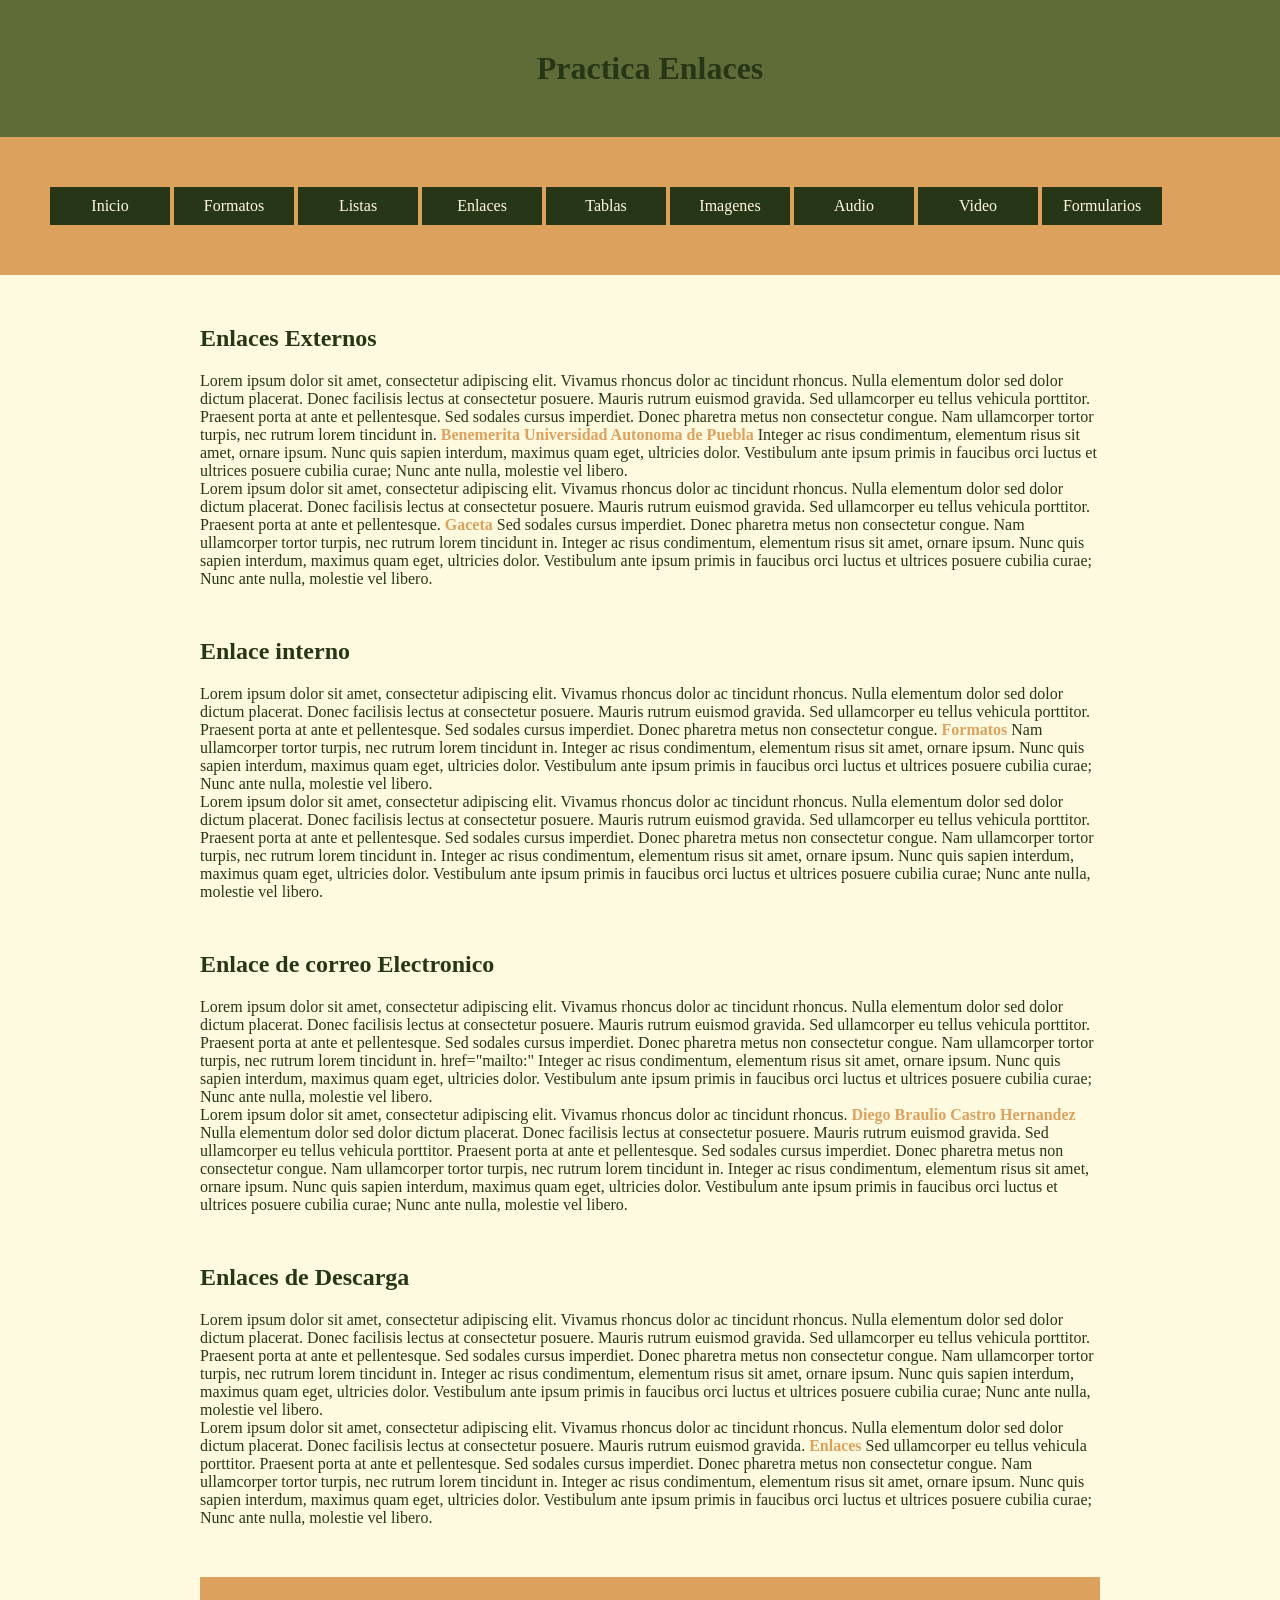
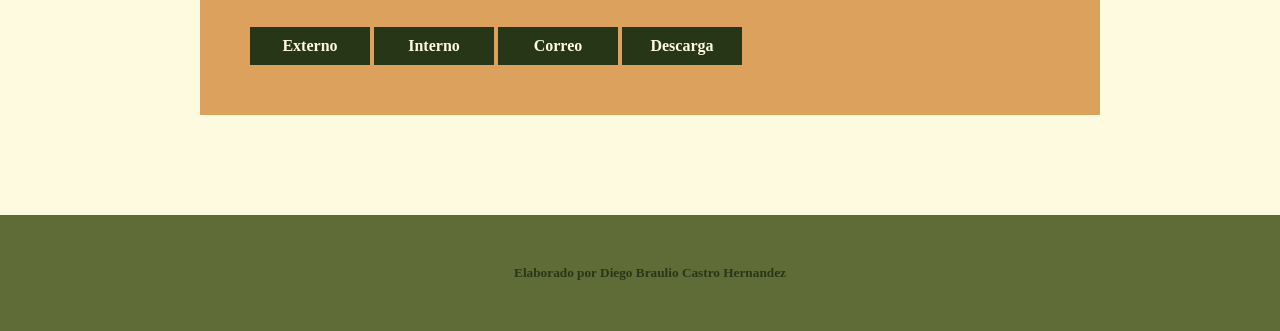
<file: Enlaces.html>
<!DOCTYPE html>
<html lang="en">
    <head>
        <meta charset="UTF-8" />
        <title>Practica Enlaces</title>
        <style type="text/css">
            *{
                margin: 0;
                padding: 0;
            }
            header, nav, main, footer{
                width: 1200px;
                padding: 50px;
                background-color: #606c38;
                color: #283618;
                margin: auto;
            }
            header, footer{
                text-align: center;
                margin: auto;
            }
            nav{
                background-color:#dda15e;
                margin: auto;
            }
             /-----MENU-----/
            nav ul{
                text-align: center;
                margin: auto;
            }
            nav ul li{
                list-style-type: none;
                display: inline-block;
                width: 100px;
                background-color: #283618;
                padding: 10px;
                color: #fefae0;
                margin: auto;
                text-align: center;
            }
            main{
                height: auto;
                background-color: #fefae0;
                color: #283618;
                margin: auto;
            }
            main section{
                width: 900px;
                height: auto;
                margin-left: auto;
                margin-right: auto;
                margin-bottom: 50px;
            }
            main section h2{
                margin-bottom: 20px;
            }
            /*cambia el color de enlace cuando no ha sido visitado*/
            main section a:link{
                text-decoration: none;
                color: #dda15e;
                font-weight: bold;
            }
            main section a:hover{
                color: deeppink
            }
            nav ul li a:link, nav ul li a:visited, mainsection nav ul a:link{
                text-decoration: none;
                color: #fefae0;
            }
            nav ul li a:hover{
                color: #dda15e;
                font-weight: bolder;
                font-size: large;
            }
            main section nav{
                width: 800px;
            }
        </style>
    </head>
    <body>
        <header>
            <h1>Practica Enlaces</h1>
        </header>
        <nav>
            <ul>
                <li><a href="../html/index.html">Inicio</a></li>
                <li><a href="../html/Formatos.html">Formatos</a></li>
                <li><a href="../html/Listas.html">Listas</a></li>
                <li><a href="../html/Enlaces.html">Enlaces</a></li>
                <li><a href="../html/Tablas.html">Tablas</a></li>
                <li><a href="../html/Imagenes.html">Imagenes</a></li>
                <li><a href="../html/Audios.html">Audio</a></li>
                <li><a href="../html/Videos.html">Video</a></li>
                <li><a href="../html/Formularios.html">Formularios</a></li>
            </ul>
        </nav>
        <main>
            <section>
                <h2 id="externo">Enlaces Externos</h2>
                <p>Lorem ipsum dolor sit amet, consectetur adipiscing elit. 
                Vivamus rhoncus dolor ac tincidunt rhoncus. Nulla elementum dolor sed 
                dolor dictum placerat. Donec facilisis lectus at consectetur posuere. 
                Mauris rutrum euismod gravida. Sed ullamcorper eu tellus vehicula porttitor.
                Praesent porta at ante et pellentesque. Sed sodales cursus imperdiet. Donec 
                pharetra metus non consectetur congue. Nam ullamcorper tortor turpis, nec 
                rutrum lorem tincidunt in. <a href="https://www.buap.mx/">Benemerita Universidad Autonoma de Puebla</a> Integer ac risus condimentum, elementum risus sit
                amet, ornare ipsum. Nunc quis sapien interdum, maximus quam eget, ultricies
                dolor. Vestibulum ante ipsum primis in faucibus orci luctus et ultrices 
                posuere cubilia curae; Nunc ante nulla, molestie vel libero.</p>
                <p>Lorem ipsum dolor sit amet, consectetur adipiscing elit. 
                Vivamus rhoncus dolor ac tincidunt rhoncus. Nulla elementum dolor sed 
                dolor dictum placerat. Donec facilisis lectus at consectetur posuere. 
                Mauris rutrum euismod gravida. Sed ullamcorper eu tellus vehicula porttitor.
                    Praesent porta at ante et pellentesque. <a href="Gacetta/gaceta310-digital.pdf" download>Gaceta</a> Sed sodales cursus imperdiet. Donec 
                pharetra metus non consectetur congue. Nam ullamcorper tortor turpis, nec 
                rutrum lorem tincidunt in. Integer ac risus condimentum, elementum risus sit
                amet, ornare ipsum. Nunc quis sapien interdum, maximus quam eget, ultricies
                dolor. Vestibulum ante ipsum primis in faucibus orci luctus et ultrices 
                posuere cubilia curae; Nunc ante nulla, molestie vel libero.</p>
            </section>
            <section>
                <h2 id="interno">Enlace interno</h2>
                <p>Lorem ipsum dolor sit amet, consectetur adipiscing elit. 
                Vivamus rhoncus dolor ac tincidunt rhoncus. Nulla elementum dolor sed 
                dolor dictum placerat. Donec facilisis lectus at consectetur posuere. 
                Mauris rutrum euismod gravida. Sed ullamcorper eu tellus vehicula porttitor.
                Praesent porta at ante et pellentesque. Sed sodales cursus imperdiet. Donec 
                pharetra metus non consectetur congue. <a href="../html/Formatos.html">Formatos</a> Nam ullamcorper tortor turpis, nec 
                rutrum lorem tincidunt in. Integer ac risus condimentum, elementum risus sit
                amet, ornare ipsum. Nunc quis sapien interdum, maximus quam eget, ultricies
                dolor. Vestibulum ante ipsum primis in faucibus orci luctus et ultrices 
                posuere cubilia curae; Nunc ante nulla, molestie vel libero.</p>
                <p>Lorem ipsum dolor sit amet, consectetur adipiscing elit. 
                Vivamus rhoncus dolor ac tincidunt rhoncus. Nulla elementum dolor sed 
                dolor dictum placerat. Donec facilisis lectus at consectetur posuere. 
                Mauris rutrum euismod gravida. Sed ullamcorper eu tellus vehicula porttitor.
                Praesent porta at ante et pellentesque. Sed sodales cursus imperdiet. Donec 
                pharetra metus non consectetur congue. Nam ullamcorper tortor turpis, nec 
                rutrum lorem tincidunt in. Integer ac risus condimentum, elementum risus sit
                amet, ornare ipsum. Nunc quis sapien interdum, maximus quam eget, ultricies
                dolor. Vestibulum ante ipsum primis in faucibus orci luctus et ultrices 
                posuere cubilia curae; Nunc ante nulla, molestie vel libero.</p>
            </section>
            <section>
                <h2 id="email">Enlace de correo Electronico</h2>
                <p>Lorem ipsum dolor sit amet, consectetur adipiscing elit. 
                Vivamus rhoncus dolor ac tincidunt rhoncus. Nulla elementum dolor sed 
                dolor dictum placerat. Donec facilisis lectus at consectetur posuere. 
                Mauris rutrum euismod gravida. Sed ullamcorper eu tellus vehicula porttitor.
                Praesent porta at ante et pellentesque. Sed sodales cursus imperdiet. Donec 
                pharetra metus non consectetur congue. Nam ullamcorper tortor turpis, nec 
                rutrum lorem tincidunt in.<a> href="mailto:"</a> Integer ac risus condimentum, elementum risus sit
                amet, ornare ipsum. Nunc quis sapien interdum, maximus quam eget, ultricies
                dolor. Vestibulum ante ipsum primis in faucibus orci luctus et ultrices 
                posuere cubilia curae; Nunc ante nulla, molestie vel libero.</p>
                <p>Lorem ipsum dolor sit amet, consectetur adipiscing elit. 
                Vivamus rhoncus dolor ac tincidunt rhoncus. <a href="mailto:diego.castroh@alumno.buap.mx?subject=Contacto desde mi pagina web">
Diego Braulio Castro Hernandez</a> Nulla elementum dolor sed 
                dolor dictum placerat. Donec facilisis lectus at consectetur posuere. 
                Mauris rutrum euismod gravida. Sed ullamcorper eu tellus vehicula porttitor.
                Praesent porta at ante et pellentesque. Sed sodales cursus imperdiet. Donec 
                pharetra metus non consectetur congue. Nam ullamcorper tortor turpis, nec 
                rutrum lorem tincidunt in. Integer ac risus condimentum, elementum risus sit
                amet, ornare ipsum. Nunc quis sapien interdum, maximus quam eget, ultricies
                dolor. Vestibulum ante ipsum primis in faucibus orci luctus et ultrices 
                posuere cubilia curae; Nunc ante nulla, molestie vel libero.</p>
            </section>
            <section>
                <h2 id="descarga">Enlaces de Descarga</h2>
                <p>Lorem ipsum dolor sit amet, consectetur adipiscing elit. 
                Vivamus rhoncus dolor ac tincidunt rhoncus. Nulla elementum dolor sed 
                dolor dictum placerat. Donec facilisis lectus at consectetur posuere. 
                Mauris rutrum euismod gravida. Sed ullamcorper eu tellus vehicula porttitor.
                Praesent porta at ante et pellentesque. Sed sodales cursus imperdiet. Donec 
                pharetra metus non consectetur congue. Nam ullamcorper tortor turpis, nec 
                rutrum lorem tincidunt in. Integer ac risus condimentum, elementum risus sit
                amet, ornare ipsum. Nunc quis sapien interdum, maximus quam eget, ultricies
                dolor. Vestibulum ante ipsum primis in faucibus orci luctus et ultrices 
                posuere cubilia curae; Nunc ante nulla, molestie vel libero.</p>
                <p>Lorem ipsum dolor sit amet, consectetur adipiscing elit. 
                Vivamus rhoncus dolor ac tincidunt rhoncus. Nulla elementum dolor sed 
                dolor dictum placerat. Donec facilisis lectus at consectetur posuere. 
                Mauris rutrum euismod gravida. <a href="../html/Enlaces.html">Enlaces</a> Sed ullamcorper eu tellus vehicula porttitor.
                Praesent porta at ante et pellentesque. Sed sodales cursus imperdiet. Donec 
                pharetra metus non consectetur congue. Nam ullamcorper tortor turpis, nec 
                rutrum lorem tincidunt in. Integer ac risus condimentum, elementum risus sit
                amet, ornare ipsum. Nunc quis sapien interdum, maximus quam eget, ultricies
                dolor. Vestibulum ante ipsum primis in faucibus orci luctus et ultrices 
                posuere cubilia curae; Nunc ante nulla, molestie vel libero.</p>
            </section>
            <section>
               <nav>
                <ul>
                    <li><a href="#externo">Externo</a></li>
                    <li><a href="#interno">Interno</a></li>
                    <li><a href="#email">Correo</a></li>
                    <li><a href="#descarga">Descarga</a></li>
                </ul>
                </nav>
            </section>
        </main>
        <footer>
            <h5>Elaborado por Diego Braulio Castro Hernandez</h5>
        </footer>
    </body>
</html>
</file>
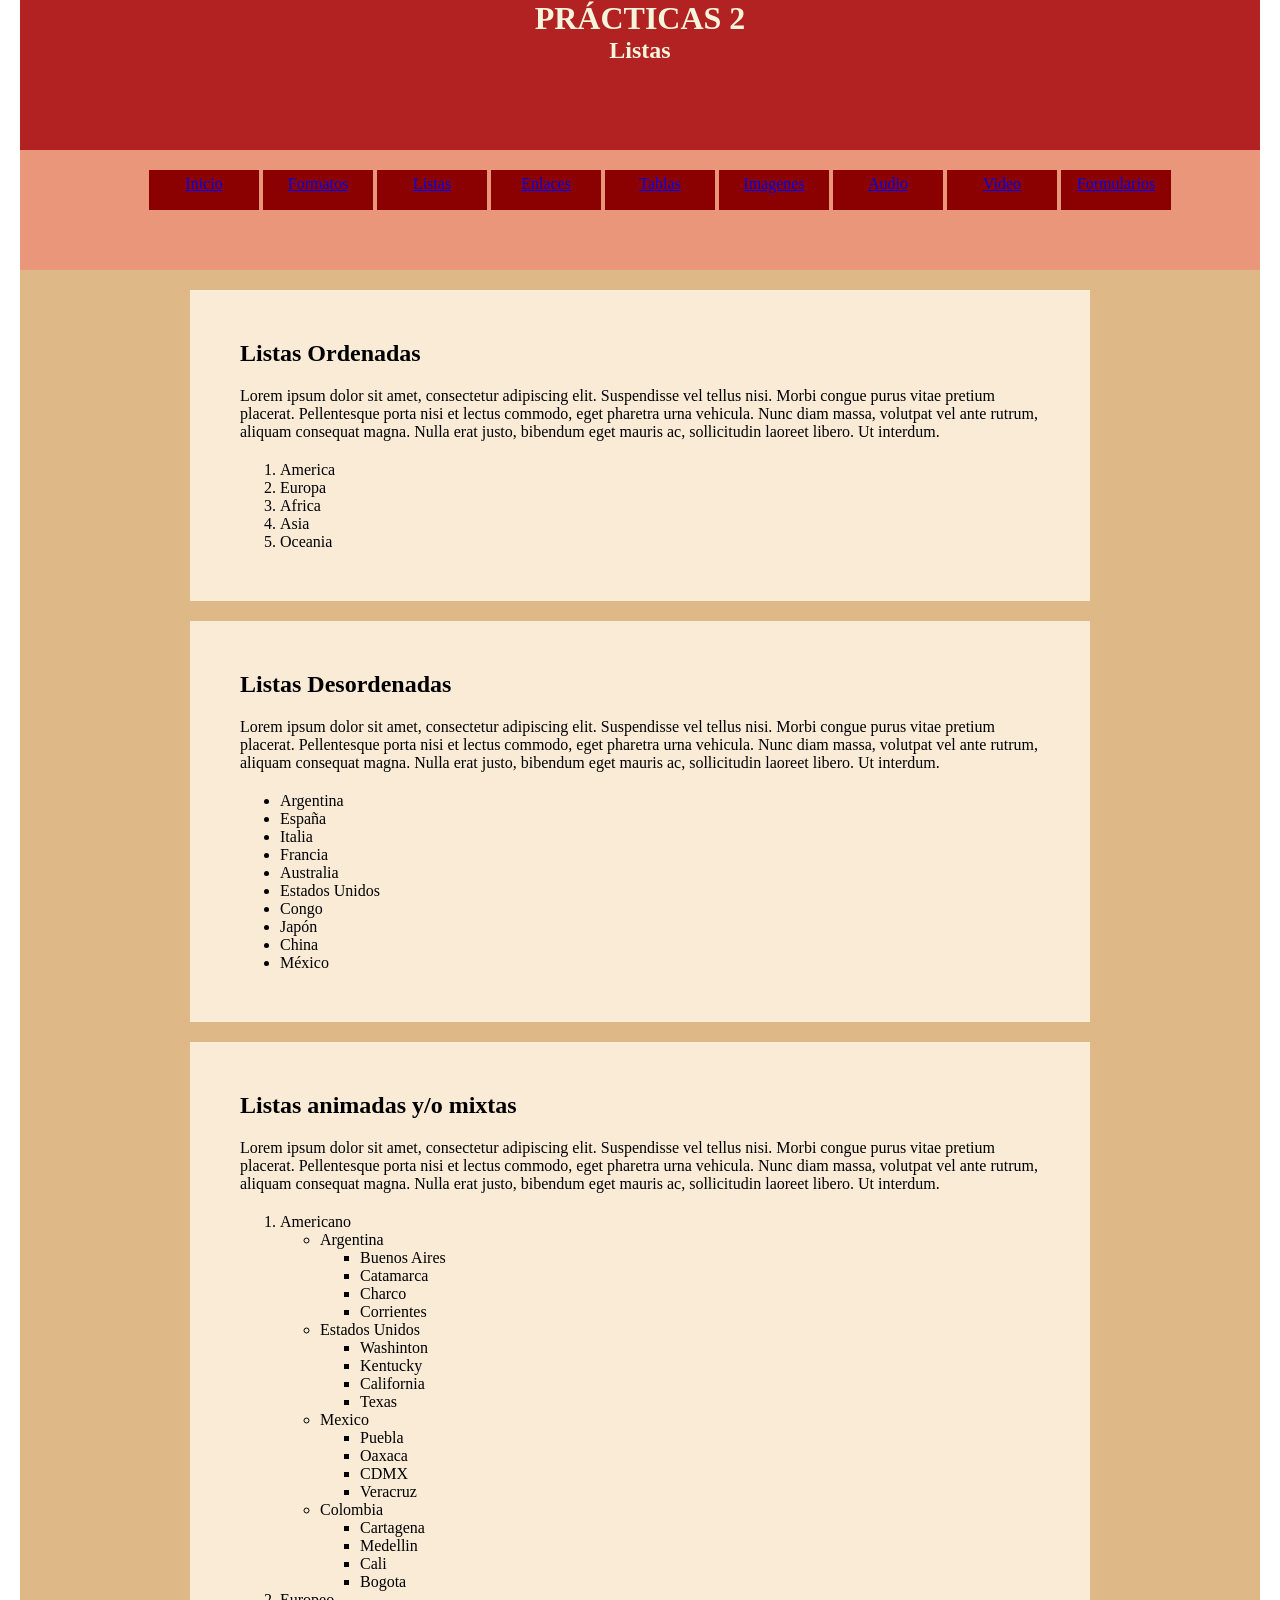
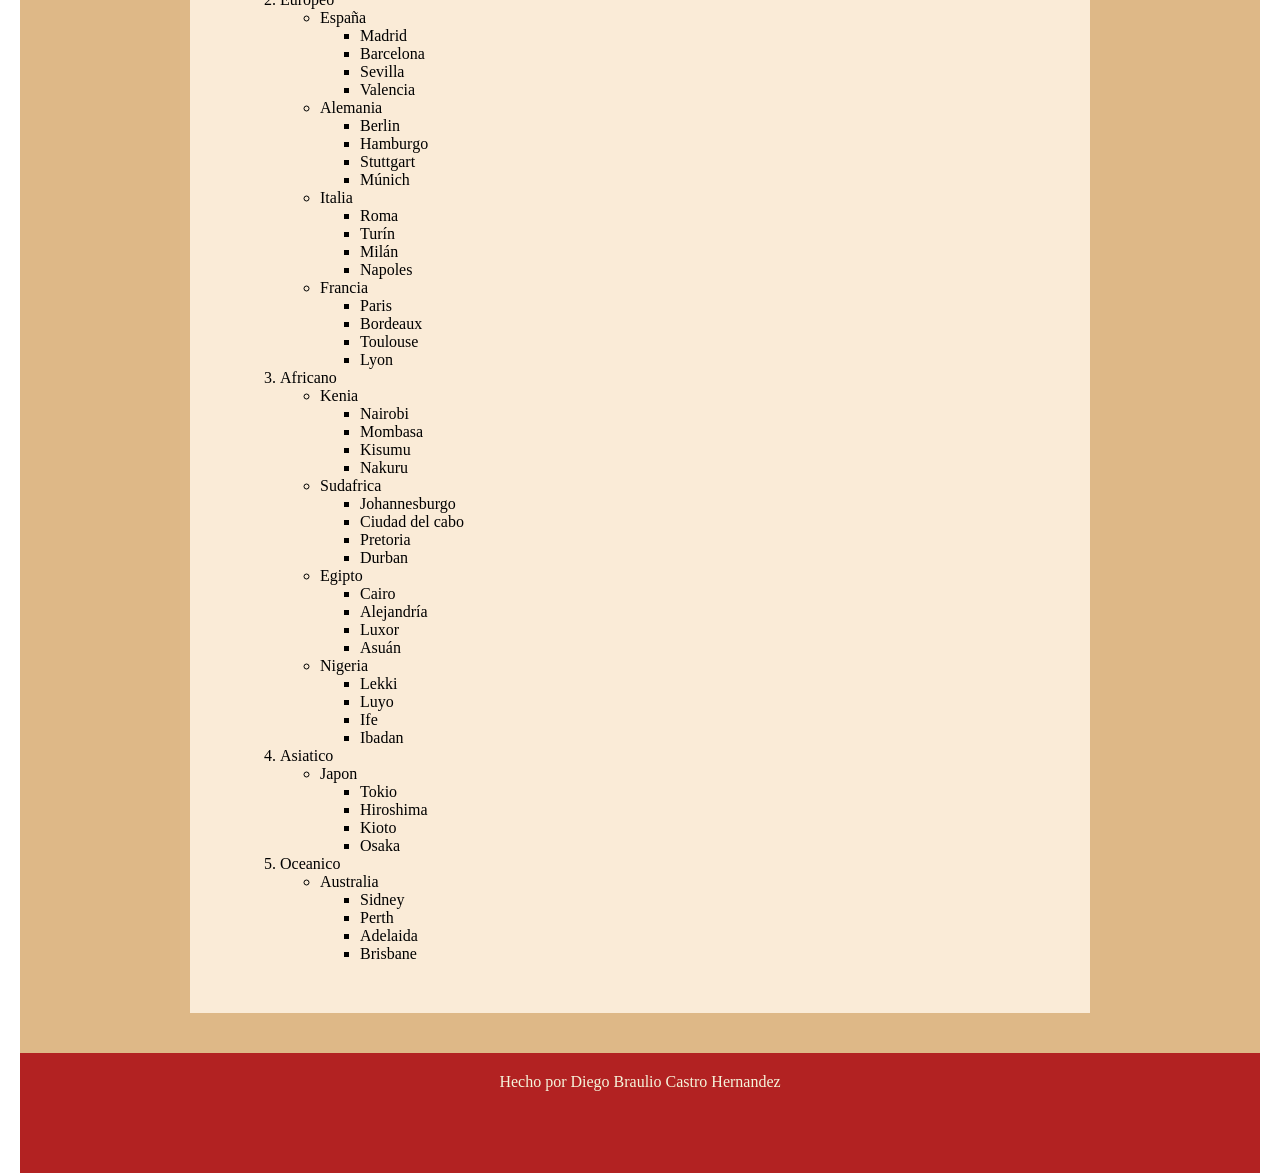
<file: Listas.html>
<!DOCTYPE html>
<html lang="en">
    <head>
        <meta charset="UTF-8" />
        <title>Practicas Listas</title>
        <style type="text/css">
            *{
                margin: 0
            }
            header,nav,main,footer{
                margin-left: auto;
                margin-right: auto;
            }
            header{
                width: 1240px;
                height: 150px;
                background-color:firebrick;
                padding; 20px;
                color: beige;
                text-align-last: center;
            }
            nav{
                width: 1200px;
                height: 80px;
                background-color: darksalmon;
                padding: 20px;
                margin-bottom: auto;
                margin-top: auto;
            }
            main{
                width: 1200px;
                height: auto;
                background-color: burlywood;
                padding: 20px;
            }
            footer{
                width: 1200px;
                height: 80px;
                background-color: firebrick;
                padding: 20px;
                color: beige;
                text-align: center;
            }
            section{
                width: 800px;
                height: auto;
                background-color: antiquewhite;
                margin-bottom: 20px;
                padding: 50px;
            }
            main section{
                margin-left: auto;
                margin-right: auto;
            }
            main section h2{
                padding-bottom: 20px;
            }
            main section p{
                padding-bottom: 20px;
            }
            nav ul{
                text-align: center;
            }
            nav ul li{
                background-color: darkred;
                width: 100px;
                height: 30px;
                margin-bottom: 10px;
                list-style-type: none;
                display: inline-block;
                color: beige;
                padding: 5px;
                text-align: center;
            }
        </style>
    </head>
    <body>
        <header>
            <h1>PRÁCTICAS 2</h1>
            <h2> Listas </h2>
        </header>
        <nav>
            <ul>
               <li><a href="../html/index.html">Inicio</a></li>
                <li><a href="../html/Formatos.html">Formatos</a></li>
                <li><a href="../html/Listas.html">Listas</a></li>
                <li><a href="../html/Enlaces.html">Enlaces</a></li>
                <li><a href="../html/Tablas.html">Tablas</a></li>
                <li><a href="../html/Imagenes.html">Imagenes</a></li>
                <li><a href="../html/Audios.html">Audio</a></li>
                <li><a href="../html/Videos.html">Video</a></li>
                <li><a href="../html/Formularios.html">Formularios</a></li>
            </ul>
        </nav>
        <main>
            <section>
                <h2>Listas Ordenadas</h2>
                <p>Lorem ipsum dolor sit amet, consectetur adipiscing elit. Suspendisse vel tellus nisi.
                Morbi congue purus vitae pretium placerat. Pellentesque porta nisi et lectus commodo, eget
                pharetra urna vehicula. Nunc diam massa, volutpat vel ante rutrum, aliquam consequat magna.
                Nulla erat justo, bibendum eget mauris ac, sollicitudin laoreet libero. Ut interdum.</p>
            <ol>
                <li>America</li>
                <li>Europa</li>
                <li>Africa</li>
                <li>Asia</li>
                <li>Oceania</li>
            </ol>
            </section>
            <section>
                <h2>Listas Desordenadas</h2>
                <p>Lorem ipsum dolor sit amet, consectetur adipiscing elit. Suspendisse vel tellus nisi.
                Morbi congue purus vitae pretium placerat. Pellentesque porta nisi et lectus commodo, eget
                pharetra urna vehicula. Nunc diam massa, volutpat vel ante rutrum, aliquam consequat magna.
                Nulla erat justo, bibendum eget mauris ac, sollicitudin laoreet libero. Ut interdum.</p>
            <ul>
                <li>Argentina</li>
                <li>España</li>
                <li>Italia</li>
                <li>Francia</li>
                <li>Australia</li>
                <li>Estados Unidos</li>
                <li>Congo</li>
                <li>Japón</li>
                <li>China</li>
                <li>México</li>
            </ul>
            </section>
            <section>
                <h2>Listas animadas y/o mixtas</h2>
                <p>Lorem ipsum dolor sit amet, consectetur adipiscing elit. Suspendisse vel tellus nisi.
                Morbi congue purus vitae pretium placerat. Pellentesque porta nisi et lectus commodo, eget
                pharetra urna vehicula. Nunc diam massa, volutpat vel ante rutrum, aliquam consequat magna.
                Nulla erat justo, bibendum eget mauris ac, sollicitudin laoreet libero. Ut interdum.</p>
            <ol>
                <li>Americano
                    <ul>
                        <li>Argentina
                            <ul>
                                <li>Buenos Aires</li>
                                <li>Catamarca</li>
                                <li>Charco</li>
                                <li>Corrientes</li>
                            </ul>
                        </li>
                        <li>Estados Unidos
                            <ul>
                                <li>Washinton</li>
                                <li>Kentucky</li>
                                <li>California</li>
                                <li>Texas</li>
                            </ul>
                        <li>Mexico
                            <ul>
                                <li>Puebla</li>
                                <li>Oaxaca</li>
                                <li>CDMX</li>
                                <li>Veracruz</li>
                            </ul>
                        </li>
                        <li>Colombia
                            <ul>
                                <li>Cartagena</li>
                                <li>Medellin</li>
                                <li>Cali</li>
                                <li>Bogota</li>
                            </ul>
                        </ul>
                        </li>
                <li>Europeo
                    <ul>
                        <li>España
                            <ul>
                                <li>Madrid</li>
                                <li>Barcelona</li>
                                <li>Sevilla</li>
                                <li>Valencia</li>
                            </ul>
                        </li>
                        <li>Alemania
                            <ul>
                                <li>Berlin</li>
                                <li>Hamburgo</li>
                                <li>Stuttgart</li>
                                <li>Múnich</li>
                            </ul>
                        <li>Italia
                            <ul>
                                <li>Roma</li>
                                <li>Turín</li>
                                <li>Milán</li>
                                <li>Napoles</li>
                            </ul>
                        </li>
                        <li>Francia
                            <ul>
                                <li>Paris</li>
                                <li>Bordeaux</li>
                                <li>Toulouse</li>
                                <li>Lyon</li>
                            </ul>
                        </ul>
                        </li>
                <li>Africano
                    <ul>
                        <li>Kenia
                            <ul>
                                <li>Nairobi</li>
                                <li>Mombasa</li>
                                <li>Kisumu</li>
                                <li>Nakuru</li>
                            </ul>
                        </li>
                        <li>Sudafrica
                            <ul>
                                <li>Johannesburgo </li>
                                <li>Ciudad del cabo</li>
                                <li>Pretoria</li>
                                <li>Durban</li>
                            </ul>
                        <li>Egipto
                            <ul>
                                <li>Cairo</li>
                                <li>Alejandría</li>
                                <li>Luxor</li>
                                <li>Asuán</li>
                            </ul>
                        </li>
                        <li>Nigeria
                            <ul>
                                <li>Lekki </li>
                                <li>Luyo</li>
                                <li>Ife</li>
                                <li>Ibadan</li>
                            </ul>
                        </ul>
                        </li>
                    <li>Asiatico
                       <ul>
                        <li>Japon
                            <ul>
                                <li>Tokio</li>
                                <li>Hiroshima</li>
                                <li>Kioto</li>
                                <li>Osaka</li>
                            </ul>
                        </li>
                        </ul>
                    </li>
                    <li>Oceanico
                       <ul>
                        <li>Australia
                            <ul>
                                <li>Sidney</li>
                                <li>Perth</li>
                                <li>Adelaida</li>
                                <li>Brisbane</li>
                            </ul>
                        </li>
                        </ul>
                    </li>
            </ol>
            </section>
        </main>
        <footer>Hecho por Diego Braulio Castro Hernandez</footer>
    </body>
</html>
</file>
